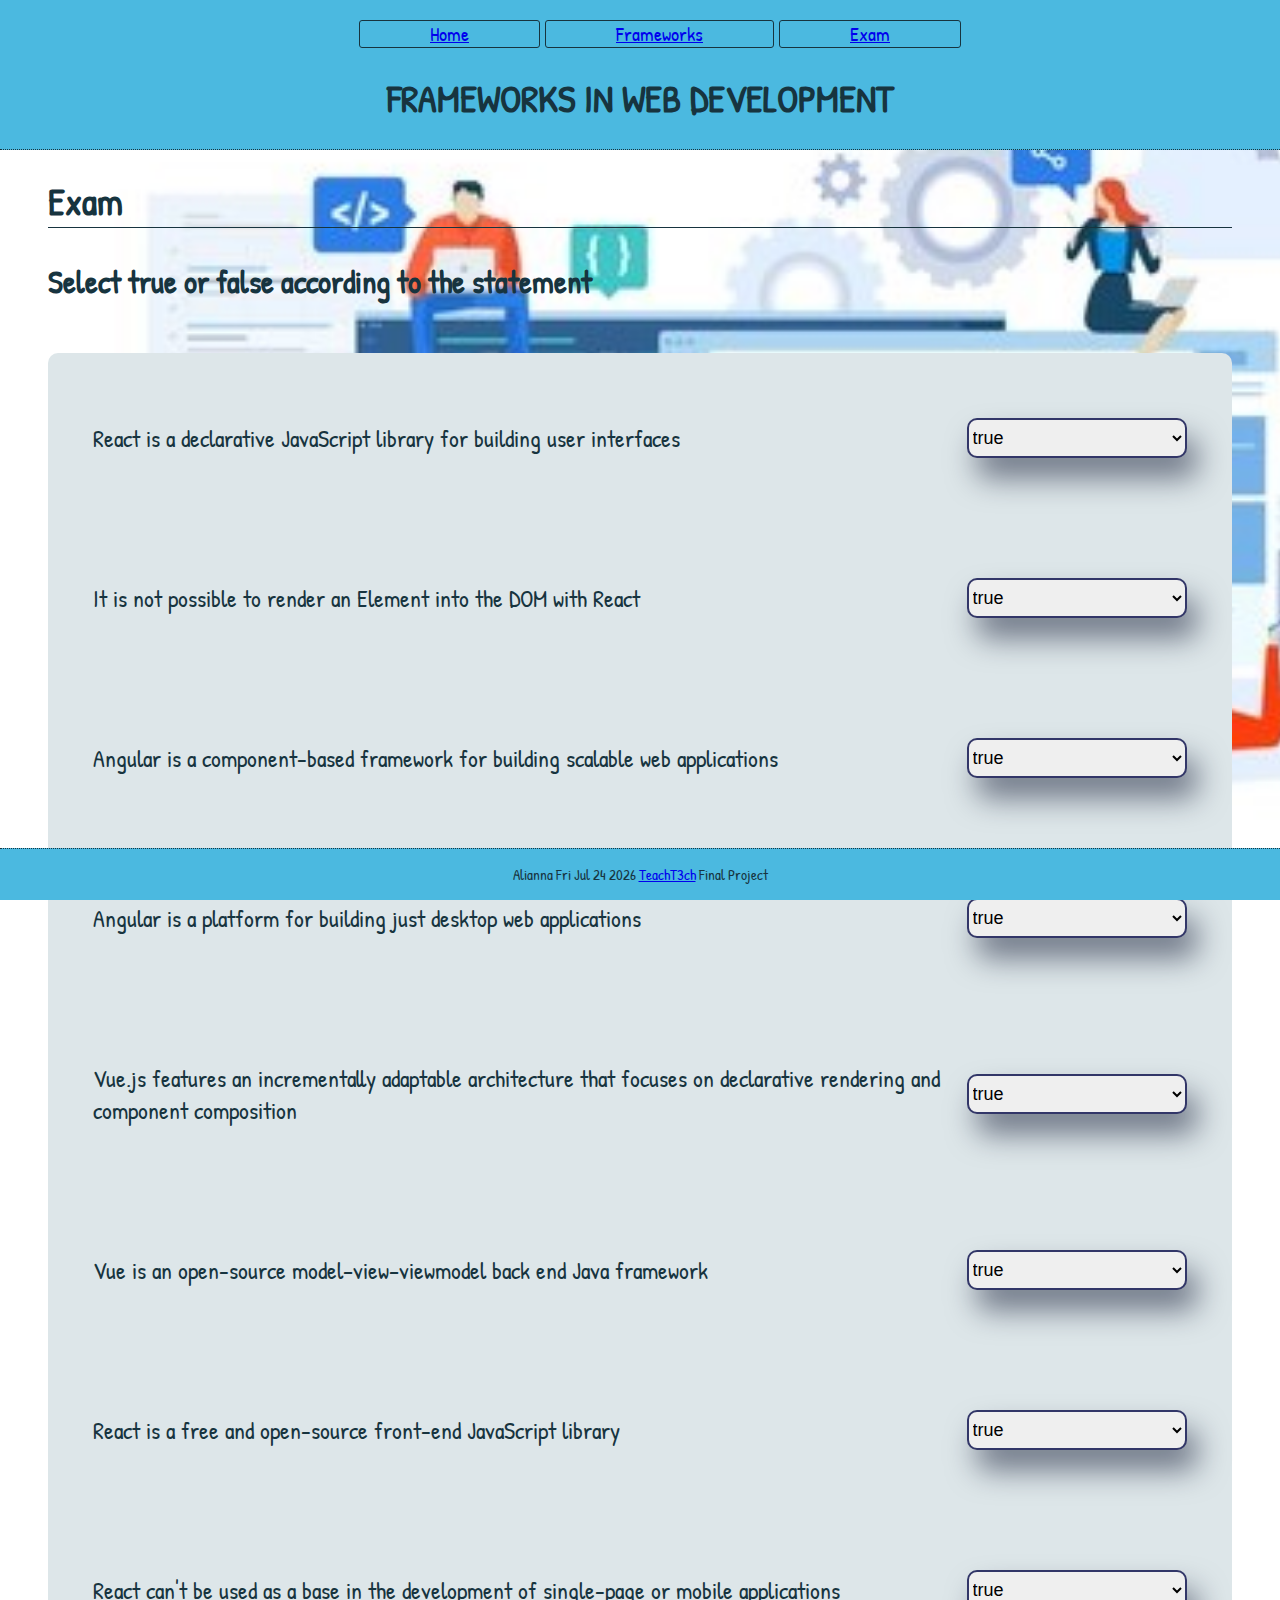
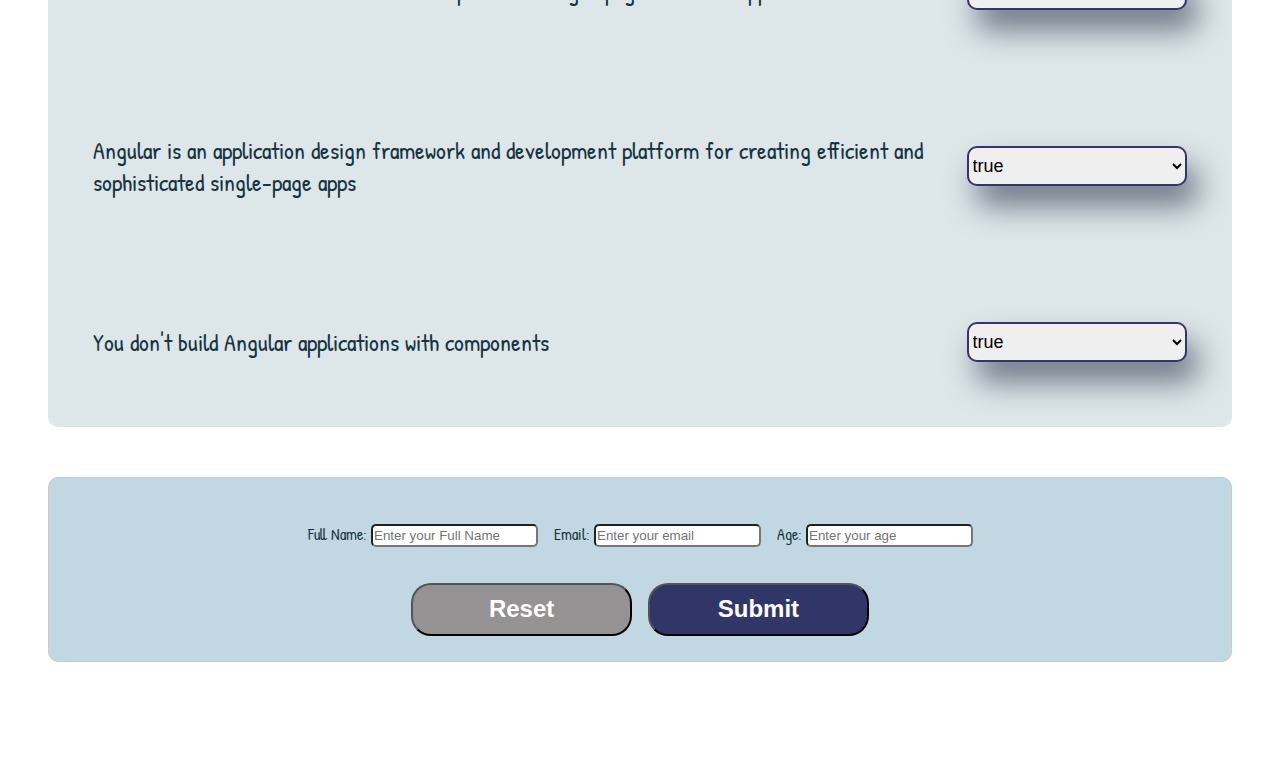
<file: Exam.html>
<!DOCTYPE html>
<html lang="en">
  <head>
    <meta charset="UTF-8" />
    <meta name="viewport" content="width=device-width, initial-scale=1.0" />
    <meta http-equiv="X-UA-Compatible" content="ie=edge" />
    <title>Exam</title>
    <link rel="stylesheet" type="text/css" href="docs/assets/css/global.css" />
    <link rel="stylesheet" type="text/css" href="docs/assets/css/exam.css" />
  </head>
  <body>
    <header>
      <nav>
        <ul>
          <li><a href="index.html">Home</a></li>
          <li><a href="Frameworks.html">Frameworks</a></li>
          <li><a href="Exam.html">Exam</a></li>
        </ul>
      </nav>
      <h1>FRAMEWORKS IN WEB DEVELOPMENT</h1>
    </header>
    <main>
      <section id="exam-section">
        <article>
          <h2>Exam</h2>
          <h3>Select true or false according to the statement</h3>

          <div id="examContainer"></div>
        </article>

        <article>
          <div class="form-container">
            <div class="labelsInputs">
              <div class="labelInput">
                <label id="name-label" for="name">Full Name:</label>
                <input
                  id="name"
                  type="text"
                  required
                  placeholder="Enter your Full Name"
                />
              </div>
              <div class="labelInput">
                <label id="email-label" for="email">Email:</label>
                <input
                  id="email"
                  type="text"
                  required
                  placeholder="Enter your email"
                />
              </div>
              <div class="labelInput">
                <label id="age-label" for="number">Age:</label>
                <input
                  type="number"
                  name="age"
                  id="number"
                  min="12"
                  max="80"
                  required
                  placeholder="Enter your age"
                />
              </div>
            </div>
            <div class="resetSubmitButtons">
              <button class="resetButton" id="reset" type="reset">
                Reset
              </button>
              <button class="submitButton" id="submit" type="submit">
                Submit
              </button>
            </div>
          </div>
        </article>
      </section>
    </main>
    <footer>
      <p>
        Alianna <span id="date"></span>
        <a href="https://www.teacht3ch.com"> TeachT3ch</a> Final Project
      </p>
    </footer>
    <script src="docs/assets/js/global.js"></script>
    <script src="docs/assets/js/exam.js"></script>
  </body>
</html>
</file>
<file: docs/assets/css/global.css>
/* Fonts */
/*==========================================================*/
@import url("https://fonts.googleapis.com/css2?family=Patrick+Hand&display=swap");

/* Elements */
/*==========================================================*/
body {
  justify-content: center;
  font-family: "Patrick Hand", cursive;
  color: #17343f;
}

/* Nav ===*/

nav {
  font-size: 1.3em;
  width: 100;
}

nav ul {
  list-style-type: none;
}

nav li {
  display: inline-block;
  padding: 0 70px;
  border: 1px solid #17343f;
  border-radius: 3px;
}

nav li:hover {
  background-color: rgb(179, 192, 209);
}

h1 {
  font-size: 2.5em;
}

header {
  background-color: #4bb9e0;
  position: fixed;
  width: 100%;
  top: 0px;
  left: 0px;
  font-size: 15px;
  text-align: center;
  border-bottom: thin dotted;
}

main {
  margin: 175px 40px 100px 40px;
}

h2 {
  font-size: 2.4em;
  border-bottom: 1.5px solid;
  margin-top: 50px;
}

p {
  font-size: 1.5em;
}

footer {
  background-color: #4bb9e0;
  position: fixed;
  width: 100%;
  bottom: 0px;
  left: 0px;
  border-top: thin dotted;
  font-size: 10px;
  text-align: center;
}

/* Classes */
/*================================================*/
/* Images */

.smallImage {
  width: 10%;
  max-width: 150px;
  box-shadow: 10px 20px 30px rgba(12, 20, 46, 0.521);
  border-radius: 70px;
}

.firstImage {
  border: 1px dotted #17343f;
  border-radius: 10px;
  box-shadow: 10px 20px 30px rgba(12, 20, 46, 0.521);
  animation: rotate 10s;
}

.imgParraf-container {
  width: 90%;
  margin: auto;
}

.imgParrafTogether {
  display: flex;
  flex-direction: row;
  padding: 20px;
  gap: 24px;
  align-items: center;
}

.imgParrafTogether img {
  flex: 1;
}

.imgParrafTogether p {
  flex: 2;
}

/* Videos */

.theVideo {
  width: 30%;
  height: 55%;
  border-radius: 10px;
  box-shadow: 10px 20px 30px rgba(12, 20, 46, 0.521);
}

.videos {
  display: flex;
  justify-content: space-around;
  flex-direction: row;
  width: 90%;
  margin: auto;
}

/* Key frames ====================*/

.firstParraf {
  animation-duration: 1s;
  animation-name: slidein;
}

@keyframes slidein {
  from {
    margin-left: 100%;
    width: 300%;
  }

  to {
    margin-left: 0%;
    width: 100%;
  }
}

/* Media queries =================================*/

@media (max-width: 600px) {
  /*Elements */
  main {
    margin: 130px 15px 50px 15px;
    color: black;
  }

  h1,
  h2 {
    font-size: 1.4em;
  }
  p {
    font-size: 1.2em;
  }
  nav li {
    display: inline-block;
    padding: 2px;
    font-size: 0.9em;
  }

  /* Classes */
  /*================================================*/
  .imgParrafTogether {
    display: flex;
    flex-direction: column;
    padding: 10px;
    align-items: center;
  }

  .firstImage {
    width: 80vw;
    height: 13em;
  }

  .firstParraf {
    width: 80vw;
  }

  .videos {
    display: flex;
    flex-direction: column;
    justify-content: space-between;
  }

  .theVideo {
    width: 90%;
    height: 55%;
    margin-bottom: 2em;
  }
  .smallImage {
    width: 30%;
  }

  .imgParraf-container {
    width: 100%;
    margin: auto;
  }
}
</file>
<file: docs/assets/css/exam.css>
/* Elements================*/
body {
    background-image: url(../images/image.jpg);
    background-repeat: no-repeat;
    background-size: cover;
    background-attachment: fixed;
    overflow: scroll;
  }
  
  input {
    height: 16px;
    width: 12em;
    border-radius: 5px;
    padding: 1.5px;
  }
  
  button:hover {
    background-color: #c1d8e2;
  }
  
  h3 {
    font-size: 2em;
  }
  
  /* Classes & ID =====================================*/
  
  #examContainer {
    background-color: rgb(221, 230, 233);
    padding: 5px;
    border-radius: 10px;
    margin: 50px auto;
  }
  
  .questionItem {
    display: flex;
    flex-direction: row;
    align-items: center;
    padding: 40px;
    gap: 0.5em;
  }
  
  .questionItem p {
    flex: 4;
  }
  
  .questionItem select {
    font-size: 18px;
    width: 8em;
    height: 40px;
    flex: 1;
    border-radius: 10px;
    border: 2px solid #2f3366fb;
    box-shadow: 10px 20px 30px rgba(12, 20, 46, 0.521);
  }
  
  .form-container {
    border: 1px solid #ccc;
    border-radius: 10px;
    padding: 25px;
    margin: auto;
    display: flex;
    flex-direction: column;
    align-items: center;
    justify-content: center;
    gap: 1em;
    background-color: #c1d8e2;
    margin-bottom: 90px;
  }
  
  .labelsInputs {
    display: flex;
    flex-wrap: wrap;
    flex-direction: row;
    gap: 1em;
    margin: 20px auto;
    align-items: center;
    justify-content: center;
  }
  
  .resetSubmitButtons {
    display: flex;
    flex-direction: row;
    align-items: center;
    gap: 1em;
  }
  
  .submitButton,
  .resetButton {
    height: 2.2em;
    width: 9.2em;
    border-radius: 20px;
    align-items: center;
    cursor: pointer;
    font-size: 1.5em;
    font-weight: bold;
    color: white;
    background-color: #2f3366fb;
    transition: all 5s;
  }
  .resetButton {
    background-color: rgb(148, 146, 146);
  }
  
  /* Media queries ======*/
  
  @media (max-width: 600px) {
    .questionsContainer {
      display: flex;
      flex-direction: column;
      align-items: center;
    }
  
    .questionItem {
      display: flex;
      flex-direction: column;
      align-items: center;
      padding: 10px 3px;
    }
  
    .labelsInputs {
      display: flex;
      flex-direction: column;
    }
  
    .submitButton,
    .resetButton {
      width: 5em;
    }
    .resetSubmitButtons {
      gap: 0.5em;
    }
  
    h3 {
      font-size: 1.3em;
    }
  
    #email-label {
      margin-right: 21px;
    }
  
    #age-label {
      margin-right: 28px;
    }
  }
</file>
